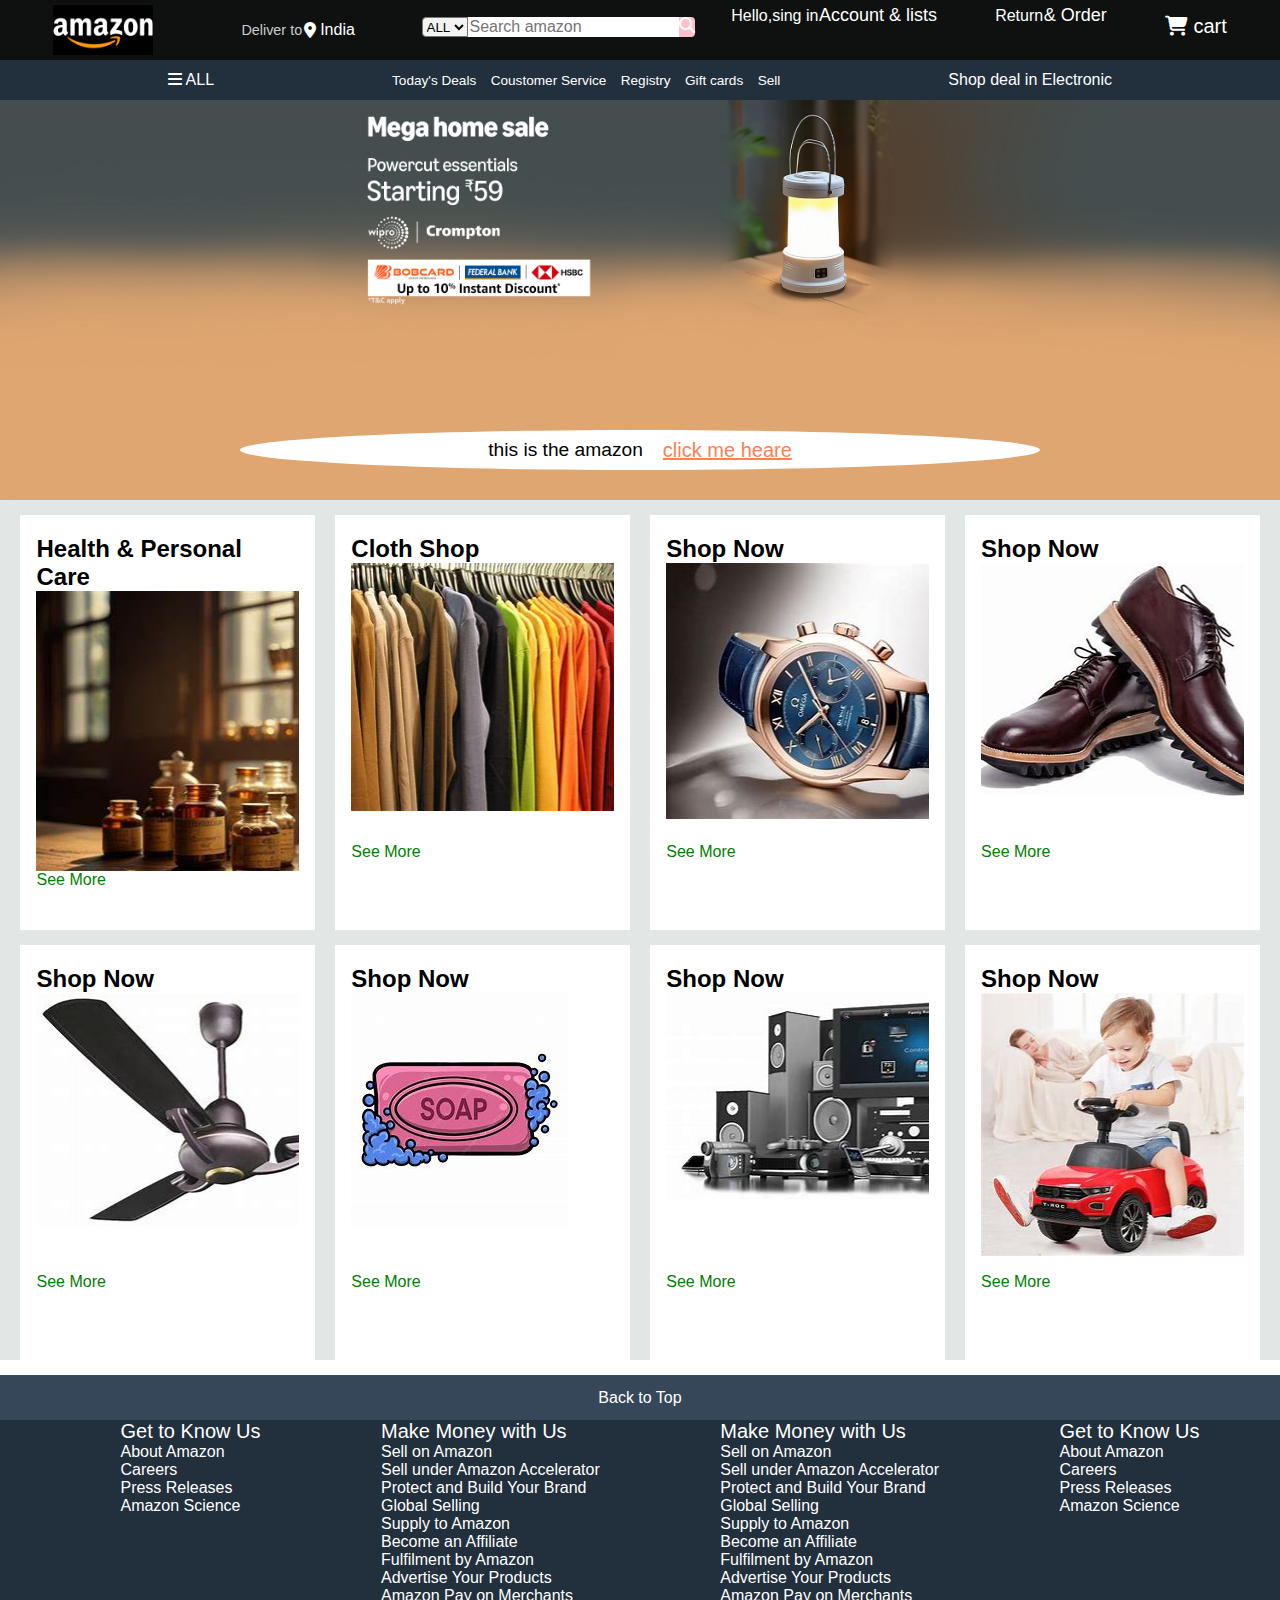
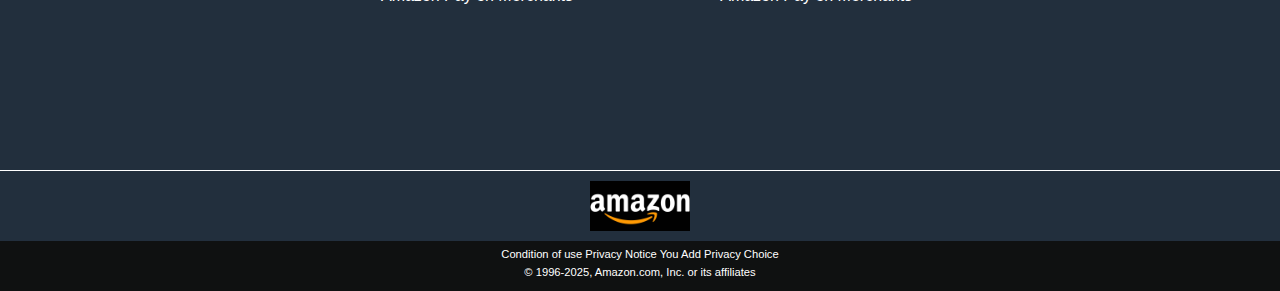
<file: index.html>
<!DOCTYPE html>
<html lang="en">
<head>
   <meta charset="UTF-8">
   <meta name="viewport" content="width=device-width, initial-scale=1.0">
   <title>Document</title>
</head>
<body>
   <!DOCTYPE html>
<html lang="en">
<head>
    <meta charset="UTF-8">
    <meta name="viewport" content="width=device-width, initial-scale=1.0">
    <title>Amazon.com</title>
    <link rel="stylesheet" href="https://cdnjs.cloudflare.com/ajax/libs/font-awesome/6.7.2/css/all.min.css" integrity="sha512-Evv84Mr4kqVGRNSgIGL/F/aIDqQb7xQ2vcrdIwxfjThSH8CSR7PBEakCr51Ck+w+/U6swU2Im1vVX0SVk9ABhg==" crossorigin="anonymous" referrerpolicy="no-referrer" />
    <link rel="stylesheet" href="amazon.css">
<body>
   <script>
      alert("this is clon")
      let mypin = 123;
      let userpin = prompt("enter your pin");
      if(mypin==userpin){
         alert("welcome to amazon")
      }
      else{
         alert("invalid pin")
      }
   </script>
   <header>
    <div class="navbar">
       <div class="nav-logo  border">
       
         <div class="logo"> </div>
        
       </div>

      <div class="nav-address  border">
         <p class="add-first">Deliver to</p>
         
         <div class="add-icon">
            <i class="fa-solid fa-location-dot"></i>
            <p class="add-second">India</p>
            
         </div>
      </div>
      <div class="nav-search  ">
         <select class="search-select">
            <option>ALL</option>
         </select>
         <INPUT placeholder="Search amazon" class="search-input">
           <div class="search-icon">
            <i class="fa-solid fa-magnifying-glass"></i>
           </div>
         </INPUT>
      </div>
      <div class="nav-singin border">
        <p class="p"> Hello,sing in</p>
        <p class="nav-second">Account & lists</p>
      </div>
      <div class="nav-singin border ">
        <p class="p">Return</p>
        <p class="nav-second">& Order</p>
      </div>
      <div class="nav-cart border">
         <i class="fa-solid fa-cart-shopping"></i>
         cart
      </div>
    </div>

    <div class="panel">
      <div class="panel-all">
         <i class="fa-solid fa-bars"></i>
         ALL
      </div>
      <div class="panel-ops">
         <p>Today's Deals</p>
         <p>Coustomer Service</p>
         <p>Registry</p>
         <p>Gift cards</p>
         <P>Sell</P>
      </div>
      <div class="panel-deals">
         Shop deal in Electronic
      </div>
    </div>
   </header> 
  <div class="hero-section">
   <div class="hero-message">
  this is the amazon        <a id="click" href="#"> click me heare</a>
   </div>
  </div>


   <div class="shop-section">
      <div class="box1 box">
   <div class="box-content">
      <h2> Health & Personal Care</h2>
   <div class="box-img" style="background-image: url(OIP.jpg);"></div>
   <p >See More</p>
   </div>
      </div>



      <div class="box2 box">
         <div class="box-content">
            <h2> Cloth  Shop</h2>
         <div class="box-img" style="background-image: url(OIP\ 2.jpg);"></div>
         <p >See More</p>
         </div>
      </div>


      <div class="box3 box"><div class="box-content">
         <h2> Shop Now</h2>
      <div class="box-img" style="background-image: url(OIP\ 3.jpg);"></div>
      <p >See More</p>
      </div></div>



      <div class="box4 box"><div class="box-content">
         <h2> Shop Now</h2>
      <div class="box-img" style="background-image: url(OIP\ 4.jpg);"></div>
      <p >See More</p>
      </div></div>
   </div>


<div class="shop-section">
      <div class="box1 box">
   <div class="box-content">
      <h2>Shop Now</h2>
   <div class="box-img" style="background-image: url(oip8.jpg);"></div>
   <p >See More</p>
   </div>
      </div>



      <div class="box2 box">
         <div class="box-content">
            <h2> Shop Now</h2>
         <div class="box-img" style="background-image: url(OIP\ 6.jpg);"></div>
         <p >See More</p>
         </div>
      </div>


      <div class="box3 box"><div class="box-content">
         <h2> Shop Now</h2>
      <div class="box-img" style="background-image: url(OIP\ 7.jpg);"></div>
      <p >See More</p>
      </div></div>



      <div class="box4 box"><div class="box-content">
         <h2>Shop Now</h2>
      <div class="box-img" style="background-image: url(oip1.jpg);"></div>
      <p >See More</p>
      </div></div>
   </div>
   <footer>
      <div class="foot-panelfirst">Back to Top</div>
      <div class="foot-panelsecond">
         <ul>
           <p> Get to Know Us</p>
            <a>About Amazon</a>
            <a>Careers</a>
            <a>Press Releases</a>
            <a>Amazon Science</a>

         </ul>
         <ul>
            <p>Make Money with Us</p>
           <a>Sell on Amazon</a> 
          <A>Sell under Amazon Accelerator</A> 
          
            <a>Protect and Build Your Brand</a>
            <a>Global Selling</a> 
            <a>Supply to Amazon</a>
            <a>Become an Affiliate</a>
            <a>Fulfilment by Amazon</a>
            <a>Advertise Your Products</a>
            <a>Amazon Pay on Merchants</a>
            

         </ul>
         
         <ul>
            <p>Make Money with Us</p>
           <a>Sell on Amazon</a> 
          <A>Sell under Amazon Accelerator</A> 
          
            <a>Protect and Build Your Brand</a>
            <a>Global Selling</a> 
            <a>Supply to Amazon</a>
            <a>Become an Affiliate</a>
            <a>Fulfilment by Amazon</a>
            <a>Advertise Your Products</a>
            <a>Amazon Pay on Merchants</a>
            

         </ul>

         <ul>
            <p> Get to Know Us</p>
             <a>About Amazon</a>
             <a>Careers</a>
             <a>Press Releases</a>
             <a>Amazon Science</a>
 
          </ul>
      </div>
      <div class="foot-panelthree">
         <div class="foot-logo">

         </div>
      </div>
      <div class="foot-panelfourth">
         <div class="page">
            <a> Condition of use</a>
            <a> Privacy Notice</a>
            <a>You Add Privacy Choice</a>
         </div>
         <div class="copyride">© 1996-2025, Amazon.com, Inc. or its affiliates</div>
      </div>
   </footer>
</body>
</html>   
</body>
</html>
</file>
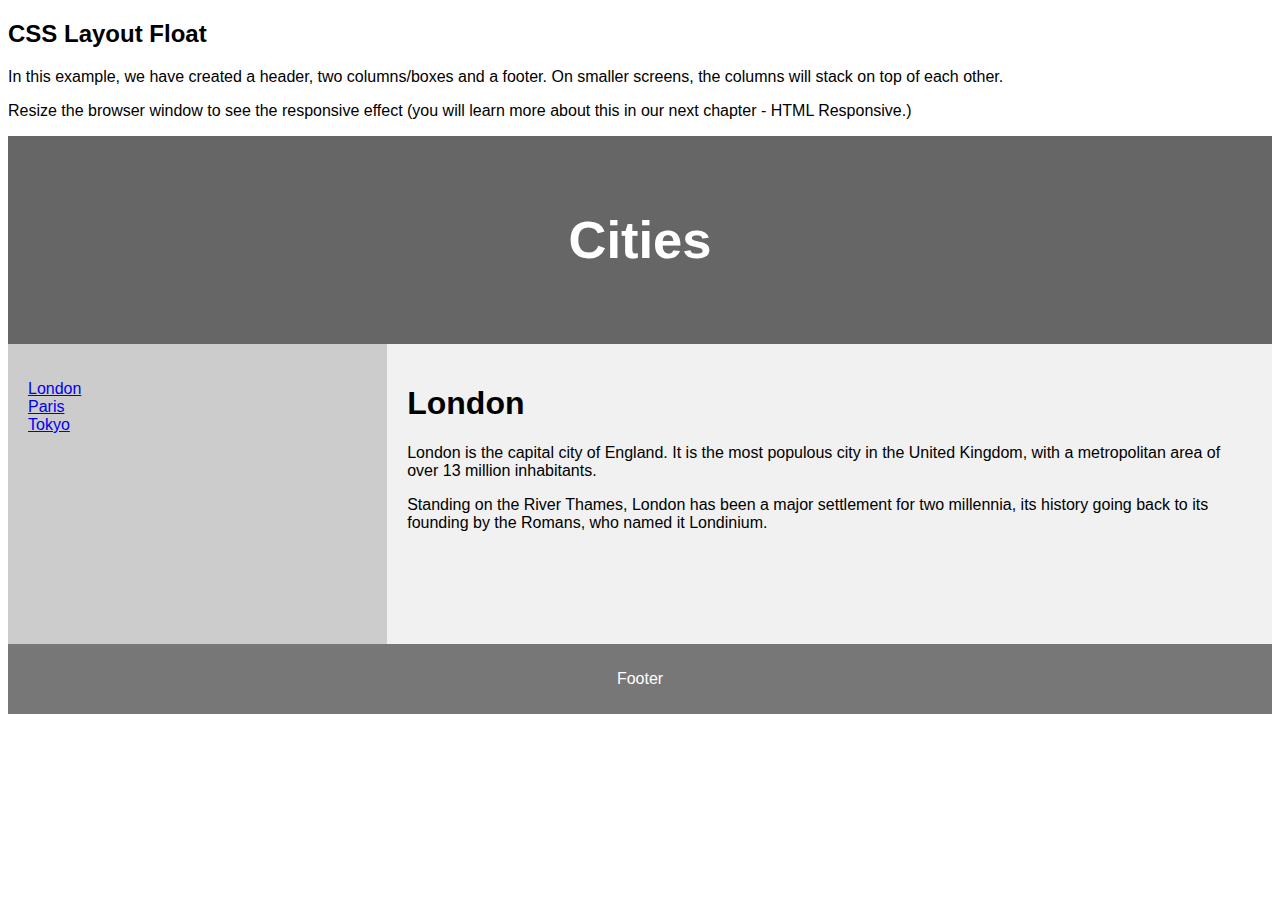
<file: pract.html>
<!DOCTYPE html>
<html lang="en">
<head>
<title>CSS Template</title>
<meta charset="utf-8">
<meta name="viewport" content="width=device-width, initial-scale=1">
<style>
* {
  box-sizing: border-box;
}

body {
  font-family: Arial, Helvetica, sans-serif;
}

/* Style the header */
header {
  background-color: #666;
  padding: 30px;
  text-align: center;
  font-size: 35px;
  color: white;
}

/* Create two columns/boxes that floats next to each other */
nav {
  float: left;
  width: 30%;
  height: 300px; /* only for demonstration, should be removed */
  background: #ccc;
  padding: 20px;
}

/* Style the list inside the menu */
nav ul {
  list-style-type: none;
  padding: 0;
}

article {
  float: left;
  padding: 20px;
  width: 70%;
  background-color: #f1f1f1;
  height: 300px; /* only for demonstration, should be removed */
}

/* Clear floats after the columns */
section::after {
  content: "";
  display: table;
  clear: both;
}

/* Style the footer */
footer {
  background-color: #777;
  padding: 10px;
  text-align: center;
  color: white;
}

/* Responsive layout - makes the two columns/boxes stack on top of each other instead of next to each other, on small screens */
@media (max-width: 600px) {
  nav, article {
    width: 100%;
    height: auto;
  }
}
</style>
</head>
<body>

<h2>CSS Layout Float</h2>
<p>In this example, we have created a header, two columns/boxes and a footer. On smaller screens, the columns will stack on top of each other.</p>
<p>Resize the browser window to see the responsive effect (you will learn more about this in our next chapter - HTML Responsive.)</p>

<header>
    <h2>Cities</h2>
</header>

<section>
  <nav>
    <ul>
      <li><a href="#">London</a></li>
      <li><a href="#">Paris</a></li>
      <li><a href="#">Tokyo</a></li>
    </ul>
  </nav>
  
  <article>
    <h1>London</h1>
    <p>London is the capital city of England. It is the most populous city in the  United Kingdom, with a metropolitan area of over 13 million inhabitants.</p>
    <p>Standing on the River Thames, London has been a major settlement for two millennia, its history going back to its founding by the Romans, who named it Londinium.</p>
  </article>
</section>

<footer>
  <p>Footer</p>
</footer>

</body>
</html>
</file>
<file: amazon.css>
*{
    margin: 0;
    font-family: Arial;
    border: border-box;
}
.navbar{
  height: 60px;
  background-color: #0f1111;
  color: white;
  display: flex;
  justify-content: space-evenly;

}
.nav-logo{
  height: 50px;
  width: 100px;
}
.logo{
  height: 50px;
  width: 100px;
  background-image: url(Amazon-logo.jpg);
 background-size: cover;
}
  .border{
    border: 5px solid transparent;
  }
  .border:hover{
    border: 5px solid rgb(189, 181, 181);
  }
  .add-first{
   color: #cccccc; 
   font-size: 0.9rem;
   margin-right: 2PX;
   
  }
 
  .add-second{
 color: white;
 font-size: 1rem;
 padding-top:0.5px;
 margin-left: 4PX;
  }
 .add-icon{
  display: flex;
  align-items: center;
  justify-content: center;
 }
 .nav-address{
  display: flex;
  justify-content: center;
  align-items: center;
  margin-left: 30px;
 }
 .nav-search{
  display: flex;
  justify-content: center;
  align-items: center;
  margin-left: 30px;
  margin-top: 17px;
  background-color: pink;
  height:20.3px;
  width: 240px; 
  border-radius: 4px;
 }
 .search-select{
  height: 20.4px;
 }
 .search-icon{
  background-color:pink;
  width:80px;
 height:20.4px ;
 border-top-right-radius:4px;
 border-bottom-right-radius:4px;
 }
 .search-select{
  background-color: #f3f3f3;
  width: 50px;
  border-top-left-radius:4px;
  border-bottom-left-radius:4px;
 }
 .search-input{
      border: none;
     font-size: 1rem;
    }
    .search-icon:hover{
      background-color: red;
    }
  .nav-singin{
    display: flex;
    /* justify-content: center;
    align-items: center;
    justify-items: center; */
    /* margin-top: 0.5px;
    padding-left:0.5px; */

  }
 .nav-second{
  /* margin-top: 35px;
  margin-left:0.5px; */
  /* display: flex;
  justify-content: center;  */
  font-size: large;
 }
 .p{
  margin-top: 2.0px;
  margin-right:0.5px;
  
 }
  .nav-return{
  margin-top: 35px;
  margin-left:0.5px;
  display: flex;
    justify-content: center;
 }
 .p{
  margin-top: 2.0px;
  margin-right:0.5px;
  
 } 
 .nav-cart {
 padding-top: 10px;
 font-size: 20px;

  }
  .panel{
    height: 40px;
    background-color: #222f3d;
    display: flex;
    color: white;
    align-items: center;
    justify-content: space-evenly;
    
   
  }
.panel-ops p {
 display: inline;
 font-size: 0.85rem;
 margin-left: 10px;
 
}
/* .panel-ops {
  display: inline;
    width: 70px;
    font-size: 0.85rem;
} */
.hero-section{
  background-image: url(amazon2.jpg);
  height: 400px;
  background-size: cover;
  display: flex;
  justify-content: center;
  align-items: center;
}
.hero-message{
 background-color: white;
 color: black;
 height: 40px;
 width: 800px;
 display: flex;
 justify-content: center;
 align-items: center;
 font-size: larger;
 border-radius: 50%;
 margin-top: 300px;

}
#click{
  font-size: 20px;
  color: coral;
  margin-left: 20px;
}
.shop-section{
   display: flex;
   justify-content: space-evenly;
   background-color: #e2e7e6;
  }
  .box{
    height: 380px;
    /* border: 2px solid black; */
    width: 23%;
    background-color: white;
    padding: 20px 0px 15px;
    margin-top: 15px;
}
.box-img{
  height: 280px;
  background-repeat: no-repeat;
}
.box-content{
  margin-left: 1rem;
  margin-right: 1rem;
}
.box-content p {
  color:green ;
  
}

footer{
 margin-top: 15px;
}

.foot-panelfirst{
 background-color: #37475a;
 color: white;  
 height: 45px;
 
 display: flex;
  justify-content: center;
  align-items: center;
}
.foot-panelsecond{
 background-color: #222f3d;
 color: white;  
 height: 350px;
 margin-top: 0px;
 display: flex;
 justify-content: center;
 justify-content: space-evenly;
 
 
}
ul a {
  display: block;
}
ul p {
  font-size: 20px;
}
.foot-panelthree{
  background-color: #222f3d ;
  height: 70px;
  border-top: 0.5px solid white;
  display: flex;
  justify-content:center;
  align-items: center;
}
.foot-logo{
  height: 50px;
  width: 100px;
  background-image: url(Amazon-logo.jpg);
 background-size: cover;
 background-color: #222f3d ;
}


.foot-panelfourth{
  background-color: #0f1111;
  color: white;
  /* display: flex; */
  /* justify-content: center;
  align-items: center; */
  height: 50px;
}
.copyride{
  margin-top: 5px;
font-size: 0.7rem;
text-align: center;
padding-top: 0.5px;
}
.page{
  padding-top: 7px;
  font-size: 0.7rem;
  text-align:center;
}
</file>
